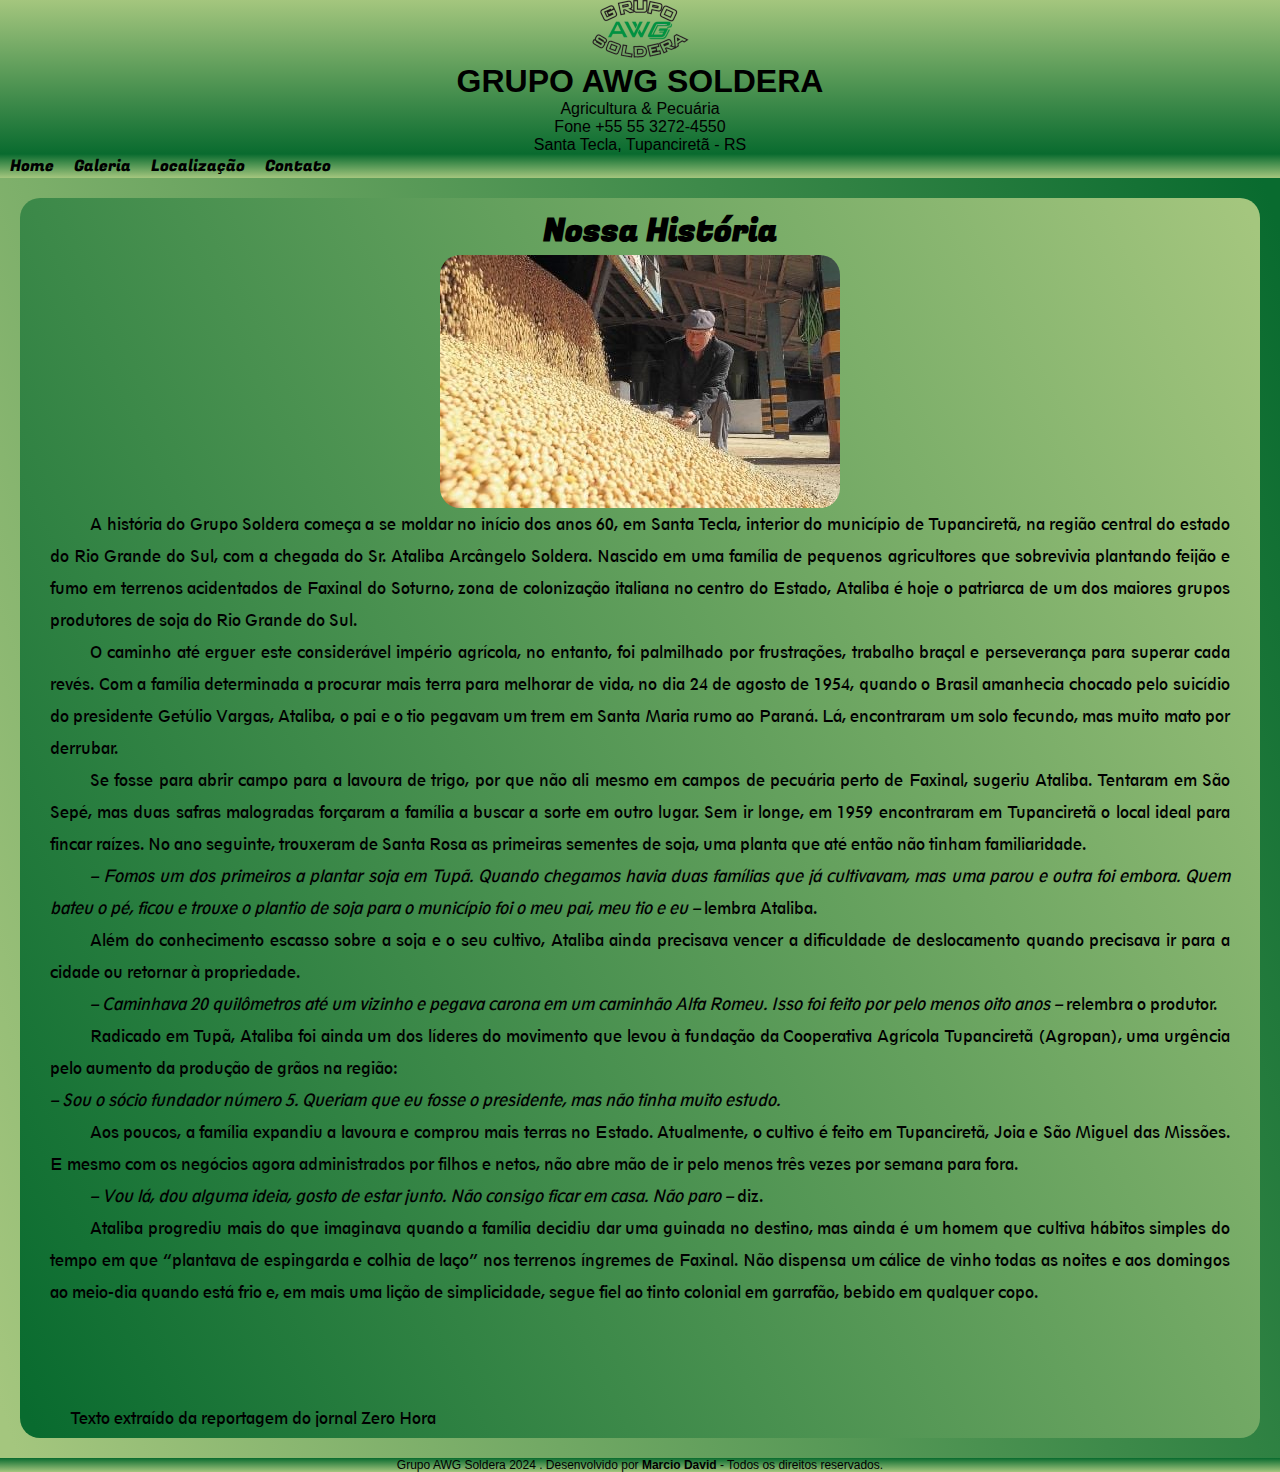
<file: index.html>
<!DOCTYPE html>
<html lang="pt-br">
<head>
    <meta charset="UTF-8">
    <link rel="shortcut icon" href="imagens/GRUPO.ico" type="image/x-icon">
    <meta name="viewport" content="width=device-width, initial-scale=1.0">
    <title>GRUPO SOLDERA - Agricultura & Pecuária</title>
    <link rel="stylesheet" href="style.css">
</head>
<body>
    <header>
        <div><img src="imagens/logopq.png" alt="Logo Grupo Soldera">
        </div>    
        <div>
            <h1>GRUPO AWG SOLDERA</h1>
            Agricultura & Pecuária <br>Fone +55 55 3272-4550 <br>Santa Tecla, Tupanciretã - RS
        </div>
    </header>
    <nav>
        <ul class="menu">
            <li><a href="index.html">Home</a></li>
            <li><a href="galeria.html">Galeria</a></li>
            <li><a href="localizacao.html">Localização</a></li>
            <li><a href="contato.html">Contato</a></li>
        </ul>
    </nav>
    <main>
        <section>
            <article>
                <h2>Nossa História</h2>
                <picture class="foto">
                    <source media="(max-width: 750px)" srcset="imagens/atalibam.jpg" type="image/jpg">
                    <img src="imagens/ataliba.jpg" alt="Ataliba Soldera">
                </picture>

                <div class="container">
                    <p>A história do Grupo Soldera começa a se moldar no início dos anos 60, em Santa Tecla, interior do município de Tupanciretã, na região central do estado do Rio Grande do Sul, com a chegada do Sr. Ataliba Arcângelo Soldera. Nascido em uma família de pequenos agricultores que sobrevivia plantando feijão e fumo em terrenos acidentados de Faxinal do Soturno, zona de colonização italiana no centro do Estado, Ataliba é hoje o patriarca de um dos maiores grupos produtores de soja do Rio Grande do Sul.</p>
                
                    <p>O caminho até erguer este considerável império agrícola, no entanto, foi palmilhado por frustrações, trabalho braçal e perseverança para superar cada revés. Com a família determinada a procurar mais terra para melhorar de vida, no dia 24 de agosto de 1954, quando o Brasil amanhecia chocado pelo suicídio do presidente Getúlio Vargas, Ataliba, o pai e o tio pegavam um trem em Santa Maria rumo ao Paraná. Lá, encontraram um solo fecundo, mas muito mato por derrubar.</p>
                
                    <p>Se fosse para abrir campo para a lavoura de trigo, por que não ali mesmo em campos de pecuária perto de Faxinal, sugeriu Ataliba. Tentaram em São Sepé, mas duas safras malogradas forçaram a família a buscar a sorte em outro lugar. Sem ir longe, em 1959 encontraram em Tupanciretã o local ideal para fincar raízes. No ano seguinte, trouxeram de Santa Rosa as primeiras sementes de soja, uma planta que até então não tinham familiaridade.</p>
                
                    <p><em>– Fomos um dos primeiros a plantar soja em Tupã. Quando chegamos havia duas famílias que já cultivavam, mas uma parou e outra foi embora. Quem bateu o pé, ficou e trouxe o plantio de soja para o município foi o meu pai, meu tio e eu –</em> lembra Ataliba.</p>
                                    
                    <p>Além do conhecimento escasso sobre a soja e o seu cultivo, Ataliba ainda precisava vencer a dificuldade de deslocamento quando precisava ir para a cidade ou retornar à propriedade.</p>
                                    
                    <p><em>– Caminhava 20 quilômetros até um vizinho e pegava carona em um caminhão Alfa Romeu. Isso foi feito por pelo menos oito anos –</em> relembra o produtor.</p>
                                    
                    <p>Radicado em Tupã, Ataliba foi ainda um dos líderes do movimento que levou à fundação da Cooperativa Agrícola Tupanciretã (Agropan), uma urgência pelo aumento da produção de grãos na região:</p>
                                    
                    <em>– Sou o sócio fundador número 5. Queriam que eu fosse o presidente, mas não tinha muito estudo.</em>
                                    
                    <p>Aos poucos, a família expandiu a lavoura e comprou mais terras no Estado. Atualmente, o cultivo é feito em Tupanciretã, Joia e São Miguel das Missões. E mesmo com os negócios agora administrados por filhos e netos, não abre mão de ir pelo menos três vezes por semana para fora.</p>
                                    
                    <p><em>– Vou lá, dou alguma ideia, gosto de estar junto. Não consigo ficar em casa. Não paro –</em> diz.</p>
                                    
                    <p>Ataliba progrediu mais do que imaginava quando a família decidiu dar uma guinada no destino, mas ainda é um homem que cultiva hábitos simples do tempo em que “plantava de espingarda e colhia de laço” nos terrenos íngremes de Faxinal. Não dispensa um cálice de vinho todas as noites e aos domingos ao meio-dia quando está frio e, em mais uma lição de simplicidade, segue fiel ao tinto colonial em garrafão, bebido em qualquer copo.</p>
                </div>
                <br>
                <br>
                <br>
                <br>
                <br>
                <div class="credito">        
                    <p>Texto extraído da reportagem do jornal Zero Hora</p>
                </div>
            </article>
        </section>       
    </main>
   
    <footer>
        <p>Grupo AWG Soldera  2024 . Desenvolvido por <a href="https://github.com/MarcioDavid81" target="_blank">Marcio David</a> - Todos os direitos reservados.</p> 
    </footer>    
</body>
</html>
</file>
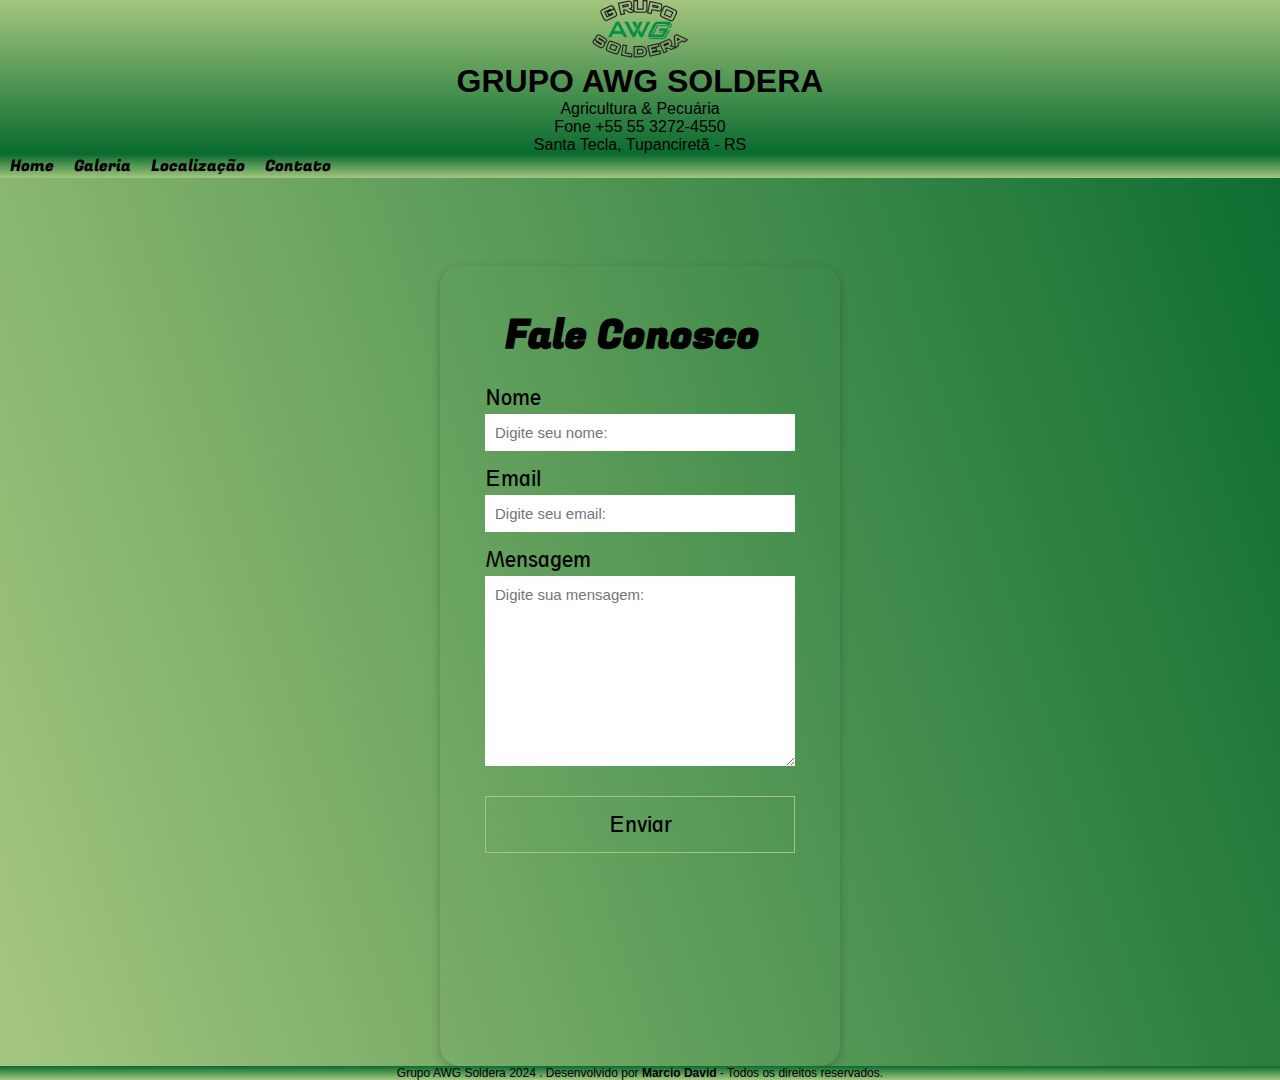
<file: contato.html>
<!DOCTYPE html>
<html lang="pt-br">
<head>
    <meta charset="UTF-8">
    <link rel="shortcut icon" href="imagens/GRUPO.ico" type="image/x-icon">
    <meta name="viewport" content="width=device-width, initial-scale=1.0">
    <link rel="stylesheet" href="stylec.css">
    <title>GRUPO SOLDERA - Agricultura & Pecuária</title>
</head>
<body class="container">
    <header>
        <div><img src="imagens/logopq.png" alt="Logo Grupo Soldera">
        </div>    
        <div>
            <h1>GRUPO AWG SOLDERA</h1>
            Agricultura & Pecuária <br>Fone +55 55 3272-4550 <br>Santa Tecla, Tupanciretã - RS
        </div>
    </header>
    <main>
        <nav>
            <ul class="menu">
                <li><a href="index.html">Home</a></li>
                <li><a href="galeria.html">Galeria</a></li>
                <li><a href="localizacao.html">Localização</a></li>
                <li><a href="contato.html">Contato</a></li>
            </ul>
        </nav>
    </main>
    <section class="content">
        <h2>Fale Conosco</h2>
        <form action="https://api.staticforms.xyz/submit" method="post">
            <label>Nome</label>
            <input type="text" name="name" placeholder="Digite seu nome:" autocomplete="off" required>
            <label>Email</label>
            <input type="email" name="email" placeholder="Digite seu email:" autocomplete="off" required>
            <label>Mensagem</label>
            <textarea name="message" cols="30" rows="10" placeholder="Digite sua mensagem:" required></textarea>
            <button type="submit" title="Enviar mensagem">Enviar</button>
            <input type="hidden" name="accessKey" value="6cdcb7ff-c20a-439b-a114-5d54a537aa18">
            <input type="hidden" name="redirectTo" value="https://marciodavid81.github.io/gruposoldera/obrigado.html">
        </form>            
    </section>
    <footer>
        <p>Grupo AWG Soldera  2024 . Desenvolvido por <a href="https://github.com/MarcioDavid81" target="_blank">Marcio David</a> - Todos os direitos reservados.</p> 
    </footer>
</body>
</html>
</file>
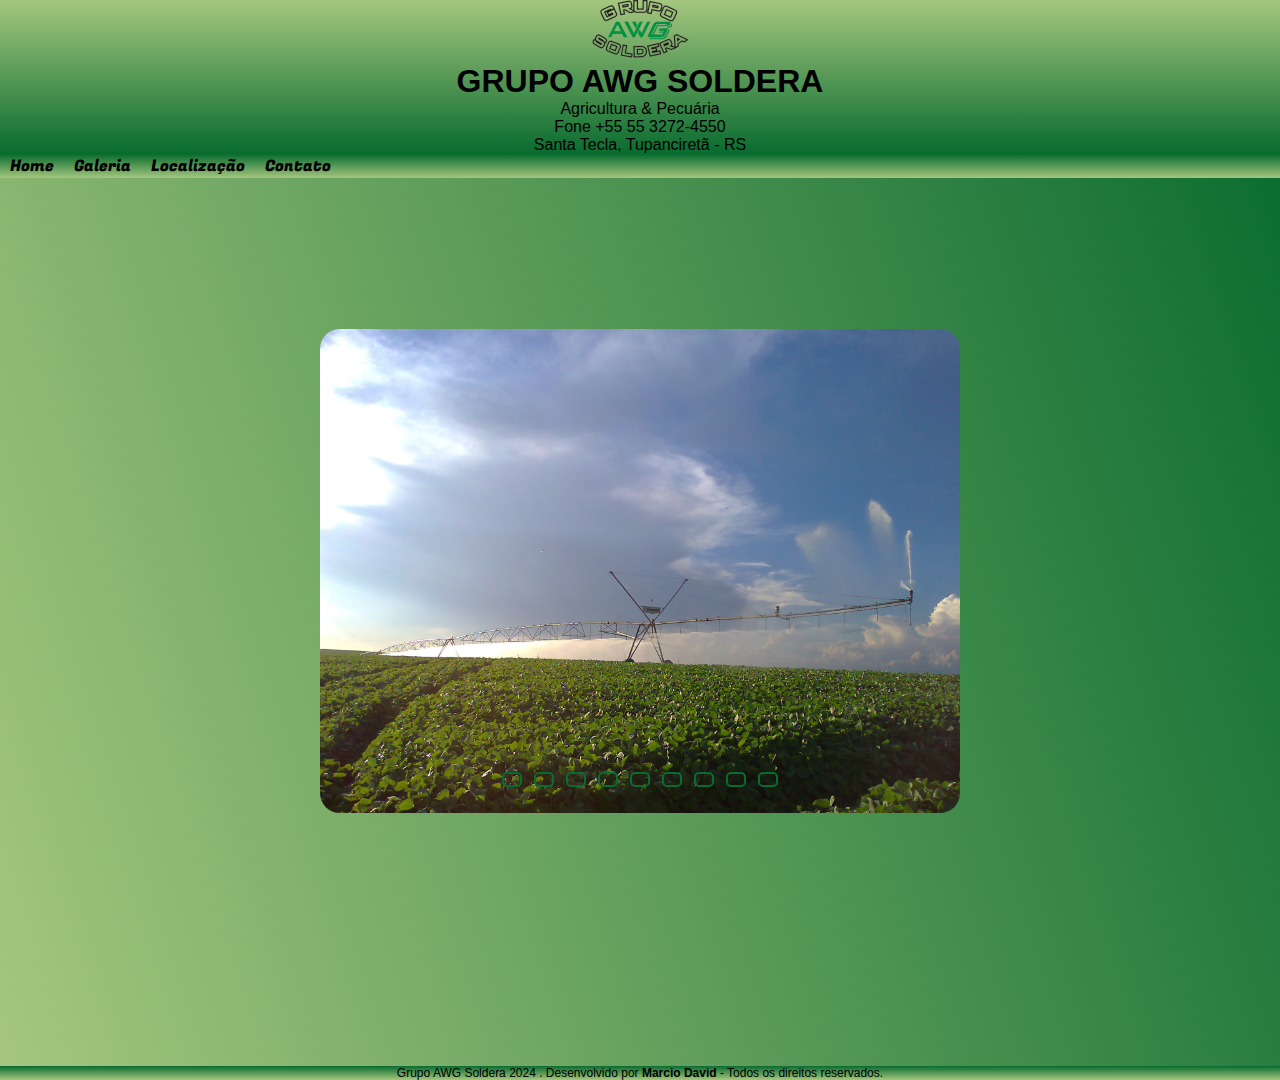
<file: galeria.html>
<!DOCTYPE html>
<html lang="pt-br">
<head>
    <meta charset="UTF-8">
    <link rel="shortcut icon" href="imagens/GRUPO.ico" type="image/x-icon">
    <meta name="viewport" content="width=device-width, initial-scale=1.0">
    <link rel="stylesheet" href="styleg.css">
    <title>GRUPO SOLDERA - Agricultura & Pecuária</title>
</head>

<body class="container">
    <header>
        <div><img src="imagens/logopq.png" alt="Logo Grupo Soldera">
        </div>    
        <div>
            <h1>GRUPO AWG SOLDERA</h1>
            Agricultura & Pecuária <br>Fone +55 55 3272-4550 <br>Santa Tecla, Tupanciretã - RS
        </div>
    </header>
    <main>
        <nav>
            <ul class="menu">
                <li><a href="index.html">Home</a></li>
                <li><a href="galeria.html">Galeria</a></li>
                <li><a href="localizacao.html">Localização</a></li>
                <li><a href="contato.html">Contato</a></li>
            </ul>
        </nav>
        <div class="content">
            <div class="slides">
                <input type="radio" name="slide" id="slide1" checked>
                <input type="radio" name="slide" id="slide2">
                <input type="radio" name="slide" id="slide3">
                <input type="radio" name="slide" id="slide4">
                <input type="radio" name="slide" id="slide5">
                <input type="radio" name="slide" id="slide6">
                <input type="radio" name="slide" id="slide7">
                <input type="radio" name="slide" id="slide8">
                <input type="radio" name="slide" id="slide9">
                <div class="slide s1">
                    <img src="imagens/dia/pivo.jpg" alt="pivô">
                </div>
                <div class="slide">
                    <img src="imagens/dia/sede.jpg" alt="sede">
                </div>
                <div class="slide">
                    <img src="imagens/dia/sede2.jpg" alt="sede2">
                </div>
                <div class="slide">
                    <img src="imagens/dia/Plantadeira.png" alt="plantadeira">
                </div>
                <div class="slide">
                    <img src="imagens/dia/plantio.jpg" alt="plantio">
                </div>
                <div class="slide">
                    <img src="imagens/dia/plantio2.jpg" alt="plantio2">
                </div>
                <div class="slide">
                    <img src="imagens/dia/plantio3.jpg" alt="plantio3">
                </div>
                <div class="slide">
                    <img src="imagens/dia/lavoura.jpg" alt="lavoura">
                </div>
                <div class="slide">
                    <img src="imagens/dia/colheita.jpg" alt="colheita">
                </div>
            </div>
            <div class="navigation">
                <label class="bar" for="slide1"></label>
                <label class="bar" for="slide2"></label>
                <label class="bar" for="slide3"></label>
                <label class="bar" for="slide4"></label>
                <label class="bar" for="slide5"></label>
                <label class="bar" for="slide6"></label>
                <label class="bar" for="slide7"></label>
                <label class="bar" for="slide8"></label>
                <label class="bar" for="slide9"></label>
            </div>
        </div>
    </main>
    <footer>
        <p>Grupo AWG Soldera  2024 . Desenvolvido por <a href="https://github.com/MarcioDavid81" target="_blank">Marcio David</a> - Todos os direitos reservados.</p> 
    </footer>
</body>
</html>
</file>
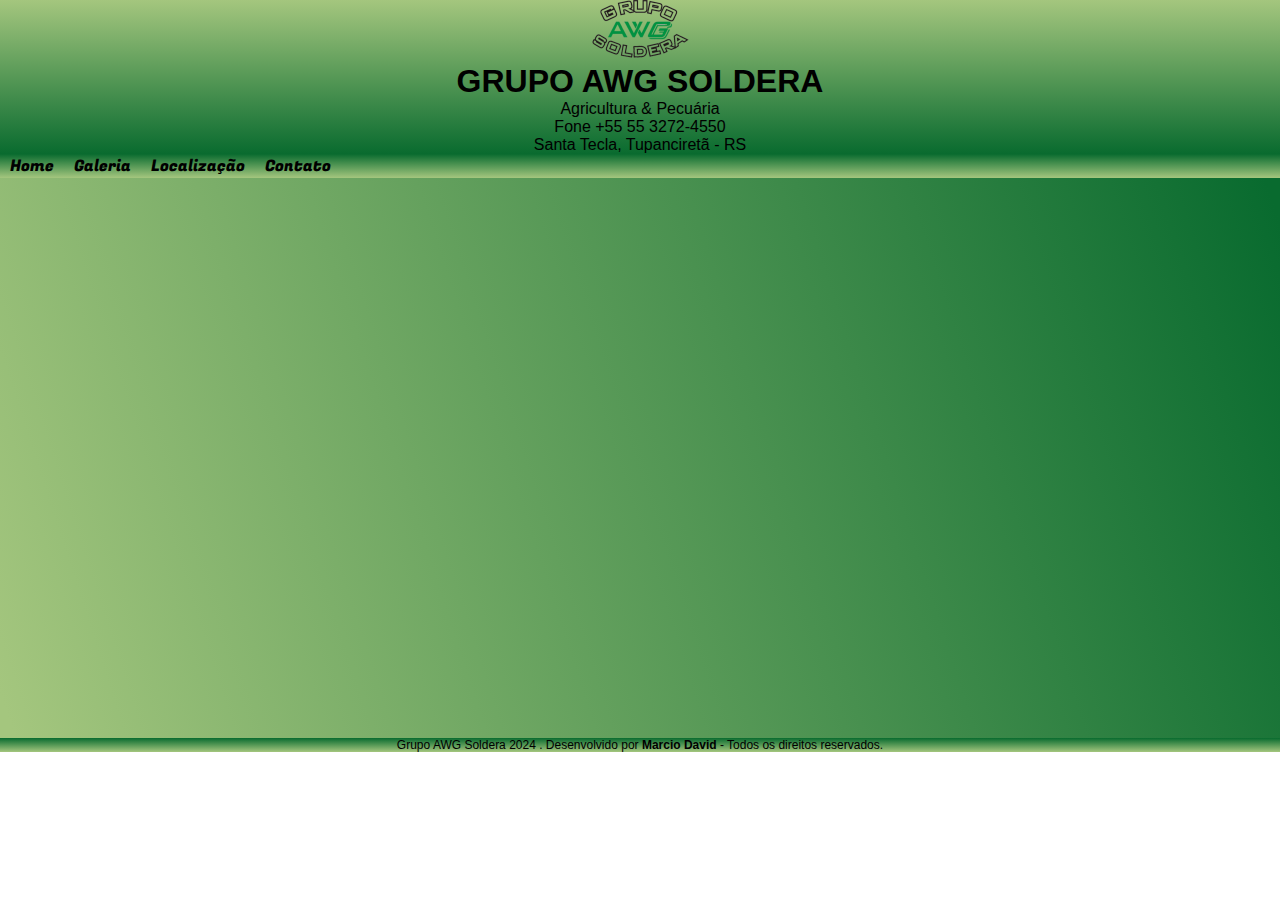
<file: localizacao.html>
<!DOCTYPE html>
<html lang="pt-br">
<head>
    <meta charset="UTF-8">
    <link rel="shortcut icon" href="imagens/GRUPO.ico" type="image/x-icon">
    <meta name="viewport" content="width=device-width, initial-scale=1.0">
    <link rel="stylesheet" href="style.css">
    <title>GRUPO SOLDERA - Agricultura & Pecuária</title>
</head>
<body>
    <header>
        <div><img src="imagens/logopq.png" alt="Logo Grupo Soldera">
        </div>    
        <div>
            <h1>GRUPO AWG SOLDERA</h1>
            Agricultura & Pecuária <br>Fone +55 55 3272-4550 <br>Santa Tecla, Tupanciretã - RS
        </div>
    </header>
    <nav>
        <ul class="menu">
            <li><a href="index.html">Home</a></li>
            <li><a href="galeria.html">Galeria</a></li>
            <li><a href="localizacao.html">Localização</a></li>
            <li><a href="contato.html">Contato</a></li>
        </ul>
    </nav>
    
    <div class="mapbox">
        <iframe src="https://www.google.com/maps/embed?pb=!1m18!1m12!1m3!1d3161.4265218004534!2d-54.16952512480033!3d-28.89796347906341!2m3!1f0!2f0!3f0!3m2!1i1024!2i768!4f13.1!3m3!1m2!1s0x94fe09dfbad20adb%3A0x5efd657ed1deed51!2sVALMOR%20SOLDERA!5e1!3m2!1spt-BR!2sbr!4v1709151176881!5m2!1spt-BR!2sbr" width="935" height="520" style="border:0;" allowfullscreen="" loading="lazy" referrerpolicy="no-referrer-when-downgrade"></iframe>
    </div>
    <footer>
        <p>Grupo AWG Soldera  2024 . Desenvolvido por <a href="https://github.com/MarcioDavid81" target="_blank">Marcio David</a> - Todos os direitos reservados.</p> 
    </footer>
</body>
</html>
</file>
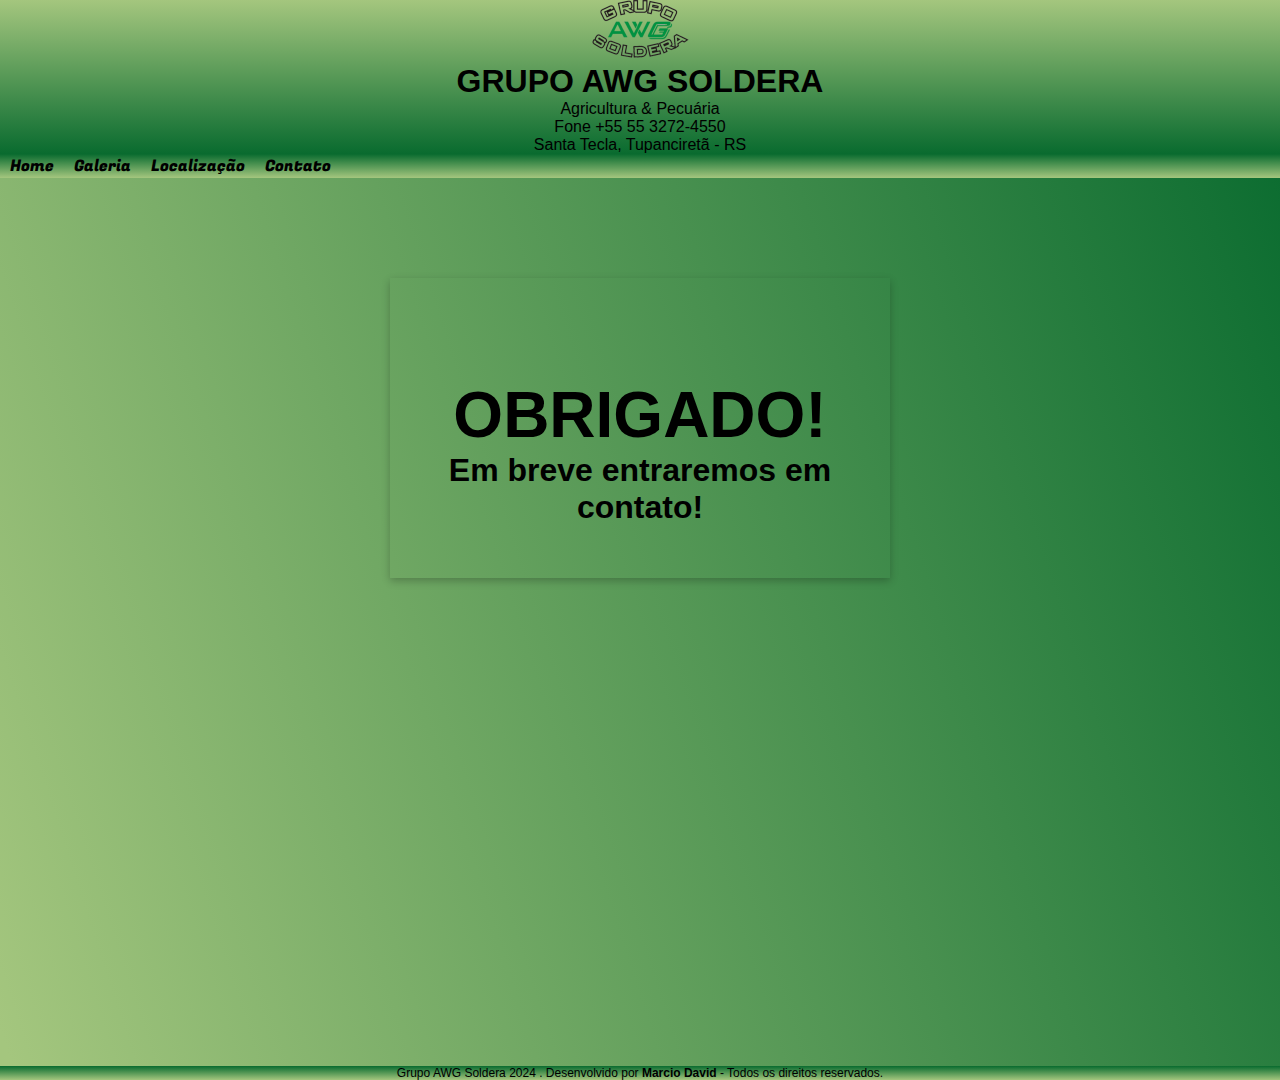
<file: obrigado.html>
<!DOCTYPE html>
<html lang="pt-br">
<head>
    <meta charset="UTF-8">
    <link rel="shortcut icon" href="imagens/GRUPO.ico" type="image/x-icon">
    <meta name="viewport" content="width=device-width, initial-scale=1.0">
    <link rel="stylesheet" href="stylec.css">
    <title>GRUPO SOLDERA - Agricultura & Pecuária</title>
    <style>
        .obrigado{
            font-family: 'Segoe UI', Tahoma, Geneva, Verdana, sans-serif;
            font-weight: bolder;
            font-size: 2rem;
            box-shadow: rgba(0, 0, 0, 0.24) 0px 3px 8px;
            display: block;
            margin: 0 auto;
            text-align: center;
            width: 500px;
            height: 300px;
            padding-top: 100px;
            margin-top: 100px;
        }
    </style>
</head>
<body class="container">
    <header>
        <div><img src="imagens/logopq.png" alt="Logo Grupo Soldera">
        </div>    
        <div>
            <h1>GRUPO AWG SOLDERA</h1>
            Agricultura & Pecuária <br>Fone +55 55 3272-4550 <br>Santa Tecla, Tupanciretã - RS
        </div>
    </header>
    <main>
        <nav>
            <ul class="menu">
                <li><a href="index.html">Home</a></li>
                <li><a href="galeria.html">Galeria</a></li>
                <li><a href="localizacao.html">Localização</a></li>
                <li><a href="contato.html">Contato</a></li>
            </ul>
        </nav>
        <div class="obrigado">
            <h1>OBRIGADO!</h1>
            <p>Em breve entraremos em contato!</p>
        </div>
    </main>
    <footer>
        <p>Grupo AWG Soldera  2024 . Desenvolvido por <a href="https://github.com/MarcioDavid81" target="_blank">Marcio David</a> - Todos os direitos reservados.</p> 
    </footer>
</body>
</html>
</file>
<file: style.css>
@charset "UTF-8";
@import url('https://fonts.googleapis.com/css2?family=Fugaz+One&display=swap');
@font-face{ font-family: 'Geometr';
    src: url('fontes/geometr212-bkcn-bt-book.ttf'), format('true type'); font-weight: normal; font-style: normal;}
    :root{
        --font0: Tahoma, Geneva, Verdana, sans-serif;
        --font1: 'Segoe UI', Tahoma, Geneva, Verdana, sans-serif;
        --font2: "Fugaz One", sans-serif;
        --font3: "Geometr", sans-serif;

        --cor0: #096b2f;
        --cor1: #a4c67e;
        --cor2: #000000;
    }
*{
    margin: 0;
    padding: 0;
    list-style: none;
    box-sizing: border-box;    
}
a{
    text-decoration: none;
}

header{
    text-align: center;
    background-image: linear-gradient(to top, #096b2f, #a4c67e);
    font-family: var(--font0);
}
.menu{
    display: flex;
    background-image: linear-gradient(to top, #a4c67e, #096b2f);
    color: var(--cor2);
    font-family: var(--font2);
}
.menu li a{
    display: block;
    padding-left: 10px;
    padding-right: 10px;
    color: var(--cor2);
}
.menu li:hover{
    background-color: #a4c67e;
    border-radius: 10px;
    text-decoration: underline;
}
section{
    padding: 20px 20px;
    display: flex;
    background-image: linear-gradient(72deg, #a4c67e 1%, #096b2f 99%);
}
article{
    background-image: linear-gradient(244deg, #a4c67e 1%, #096b2f 99%);
    text-align: justify;
    text-indent: 40px;
    padding:10px;
    font-family: var(--font3);
    flex: 1 1 50px;
    margin: 0 auto;
    border-radius: 20px;
}
article h2{
    font-family: var(--font2);
    font-size: 2rem;
    text-align: center;
}
picture.foto{
    display: flex;
    justify-content: center;
}
.foto img{
  
    border-radius: 20px;
}
.container{
    line-height: 2em;
    padding-inline: 20px;
}
.mapbox{
    justify-content: center;
    display: flex;
    align-items: center;
    position: relative;
    background-image: linear-gradient(72deg, #a4c67e 1%, #096b2f 99%);
    padding: 20px 20px;
}
.mapbox iframe{
    flex: auto;
    border-radius: 20px;
}
footer{
    background-image: linear-gradient(to top, #a4c67e, #096b2f);
    text-align: center;
    font-family: var(--font1);
    font-size: 12px;
}
footer a{
    color: var(--cor2);
    font-weight: bold;
    text-decoration: none;
}
footer a:hover{
    text-decoration: underline;
}
</file>
<file: stylec.css>
@charset "UTF-8";
@import url('https://fonts.googleapis.com/css2?family=Fugaz+One&display=swap');
@font-face{ font-family: 'Geometr';
    src: url('fontes/geometr212-bkcn-bt-book.ttf'), format('true type'); font-weight: normal; font-style: normal;}
    :root{
        --font0: Tahoma, Geneva, Verdana, sans-serif;
        --font1: 'Segoe UI', Tahoma, Geneva, Verdana, sans-serif;
        --font2: "Fugaz One", sans-serif;
        --font3: "Geometr", sans-serif;

        --cor0: #096b2f;
        --cor1: #a4c67e;
        --cor2: #000000;
    }
*{
    margin: 0;
    padding: 0;
    list-style: none;
    box-sizing: border-box;       
}
a{
    text-decoration: none;
}

header{
    text-align: center;
    background-image: linear-gradient(to top, #096b2f, #a4c67e);
    font-family: var(--font0);
}
.menu{
    display: flex;
    background-image: linear-gradient(to top, #a4c67e, #096b2f);
    color: var(--cor2);
    font-family: var(--font2);
}
.menu li a{
    display: block;
    padding-left: 10px;
    padding-right: 10px;
    color: var(--cor2);
}
.menu li:hover{
    background-color: #a4c67e;
    border-radius: 10px;
    text-decoration: underline;
}
.container{
    background-image: linear-gradient(72deg, #a4c67e 1%, #096b2f 99%);
    display: flex;
    flex-direction: column;
    height: 120vh;
    justify-content: center;
}
.container main{
    flex: 1;
}
section{display: block;
        margin: 0 auto;
        padding: 20px 45px;
        width: 400px;
        height: 800px;
        box-shadow: rgba(0, 0, 0, 0.24) 0px 3px 8px;
        border-radius: 20px;
    }
section h2{color: rgb(0, 0, 0);
    font-size: 40px;
    margin: 20px;
    font-family: var(--font2);
    }
section form{display: flex;
    flex-direction: column;
    width: 100%;
    font-family: var(--font3);
    }
form label{color: rgb(0, 0, 0);
           font-size: 20px; 
            margin-bottom: 4px;
    }
form input{padding: 10px;       
           border: 0;
           margin-bottom: 15px;
           font-size: 15px;
           transition: all 0.3s;
    }   

form input:focus{border-radius: 16px;
                border-color: var(--cor0);
    }
form textarea{padding: 10px;
              border: 0;
              font-size: 15px;
              font-family: Arial, Helvetica, sans-serif;
              margin-bottom: 30px;
              transition: all 0.3s;
    }
form textarea:focus{border-radius: 16px;
    }
form button{padding: 15px;
            cursor: pointer;
            font-size: 20px;
            background: transparent;
            border: 1px solid var(--cor1);
            color: rgb(0, 0, 0);
            transition: all 0.5s;
            margin-bottom: 20px;
            font-family: var(--font3);
    }       
form button:hover{background-image: linear-gradient(72deg,#a4c67e 1%, #096b2f 99%);
                  color: aliceblue;
                  border-radius: 16px;
}
footer{
    background-image: linear-gradient(to top, #a4c67e, #096b2f);
    text-align: center;
    font-family: var(--font1);
    font-size: 12px;
}
footer a{
    color: var(--cor2);
    font-weight: bold;
    text-decoration: none;
}
footer a:hover{
    text-decoration: underline;
}
</file>
<file: styleg.css>
@charset "UTF-8";
@import url('https://fonts.googleapis.com/css2?family=Fugaz+One&display=swap');
@font-face{ font-family: 'Geometr';
    src: url('fontes/geometr212-bkcn-bt-book.ttf'), format('true type'); font-weight: normal; font-style: normal;}
    :root{
        --font0: Tahoma, Geneva, Verdana, sans-serif;
        --font1: 'Segoe UI', Tahoma, Geneva, Verdana, sans-serif;
        --font2: "Fugaz One", sans-serif;
        --font3: "Geometr", sans-serif;

        --cor0: #096b2f;
        --cor1: #a4c67e;
        --cor2: #000000;
    }
*{
    margin: 0;
    padding: 0;
    list-style: none;
    box-sizing: border-box;
    
}
a{
    text-decoration: none;
}

header{
    text-align: center;
    justify-content:center;
    background-image: linear-gradient(to top, #096b2f, #a4c67e);
    font-family: var(--font0);
}
.menu{
    display: flex;
    background-image: linear-gradient(to top, #a4c67e, #096b2f);
    color: var(--cor2);
    font-family: var(--font2);
}
.menu li a{
    display: block;
    padding-left: 10px;
    padding-right: 10px;
    color: var(--cor2);
}
.menu li:hover{
    background-color: #a4c67e;
    border-radius: 10px;
    text-decoration: underline;
}
.container{
    background-image: linear-gradient(72deg, #a4c67e 1%, #096b2f 99%);
    display: flex;
    flex-direction: column;
    height: 120vh;
}
.container main{
    flex: 1;
}
input{
    display: none;
}
.content{
    height: auto;
    width: auto;
    border-radius: 20px;
    overflow: hidden;
    position: absolute;
    top: 50%;
    left: 50%;
    transform: translate(-50%, -25%);
}
.navigation{
    position: absolute;
    bottom: 20px;
    left: 50%;
    transform: translate(-50%);
    display: flex;
}
.bar{
    width: 20px;
    height: 15px;
    border: 2px solid #096b2f;
    margin: 6px;
    border-radius: 5px;
    cursor: pointer;
    transition: 0.4s;
}
.bar:hover{
    background-color: #a4c67e;
}
.slides{
    display: flex;
    width: 900%;
    height: 100%;
}
.slide{
    width: 12%;
    transition: 0.6s;

}
.slide img{
    width: 100%;
    height: 100%;
}
#slide1:checked~.s1{
    margin-left: 0;
}
#slide2:checked~.s1{
    margin-left: -12%;
}
#slide3:checked~.s1{
    margin-left: -24%;
}
#slide4:checked~.s1{
    margin-left: -36%;
}
#slide5:checked~.s1{
    margin-left: -48%;
}
#slide6:checked~.s1{
    margin-left: -60%;
}
#slide7:checked~.s1{
    margin-left: -72%;
}
#slide8:checked~.s1{
    margin-left: -84%;
}
#slide9:checked~.s1{
    margin-left: -96%;
}
footer{
    background-image: linear-gradient(to top, #a4c67e, #096b2f);
    text-align: center;
    font-family: var(--font1);
    font-size: 12px;
}
footer a{
    color: var(--cor2);
    font-weight: bold;
    text-decoration: none;
}
footer a:hover{
    text-decoration: underline;
}
</file>
